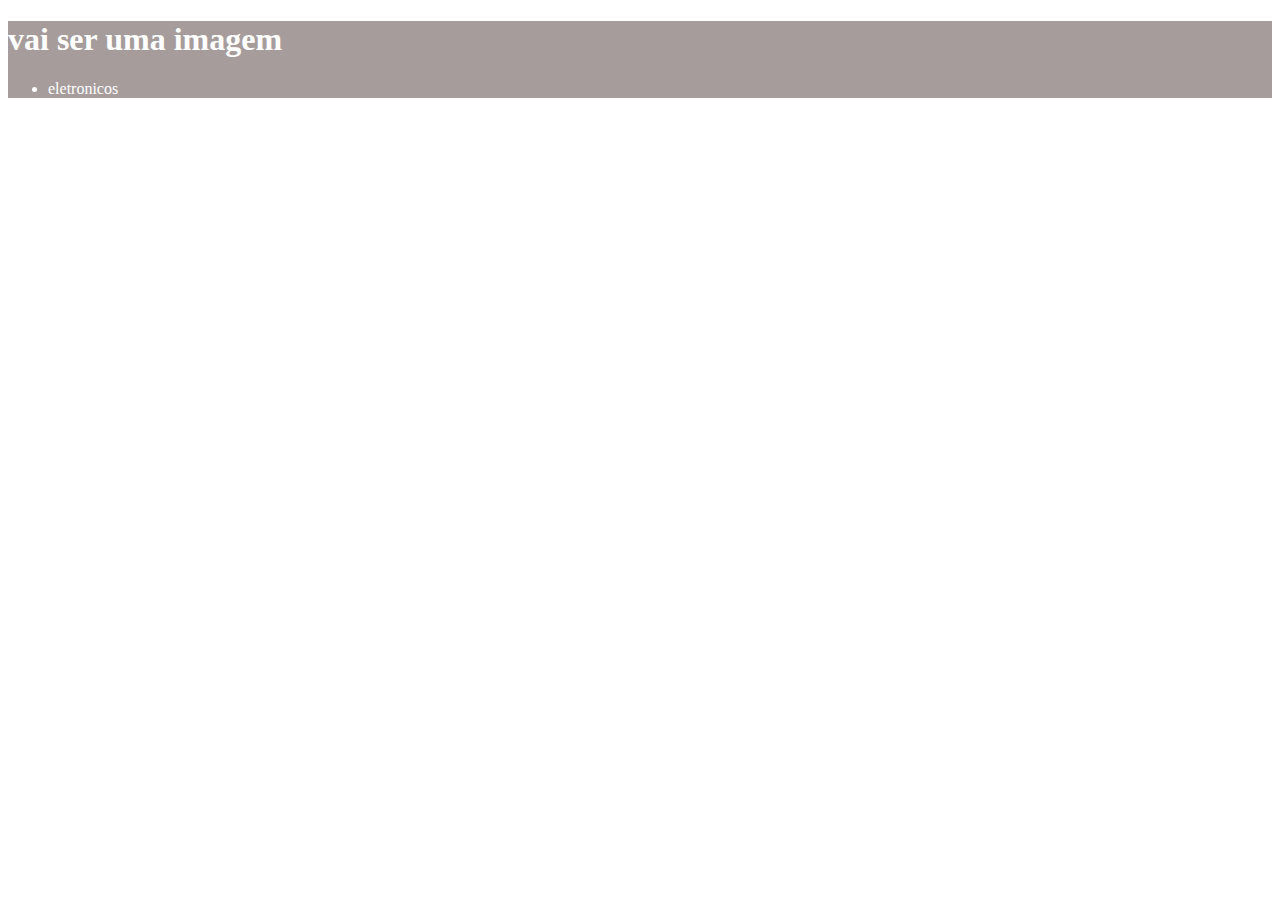
<file: index.html>
<!DOCTYPE html>
<html lang="en">
<head>
    <meta charset="UTF-8">
    <meta http-equiv="X-UA-Compatible" content="IE=edge">
    <meta name="viewport" content="width=device-width, initial-scale=1.0">
    <title>Document</title>
    <link rel="stylesheet" href="style.css">
</head>
<body>
    <header>   <h1>vai ser uma imagem</h1>
        <ul>
            <li>eletronicos
            </li>
        </ul>

    </header>
</body>
</html>
</file>
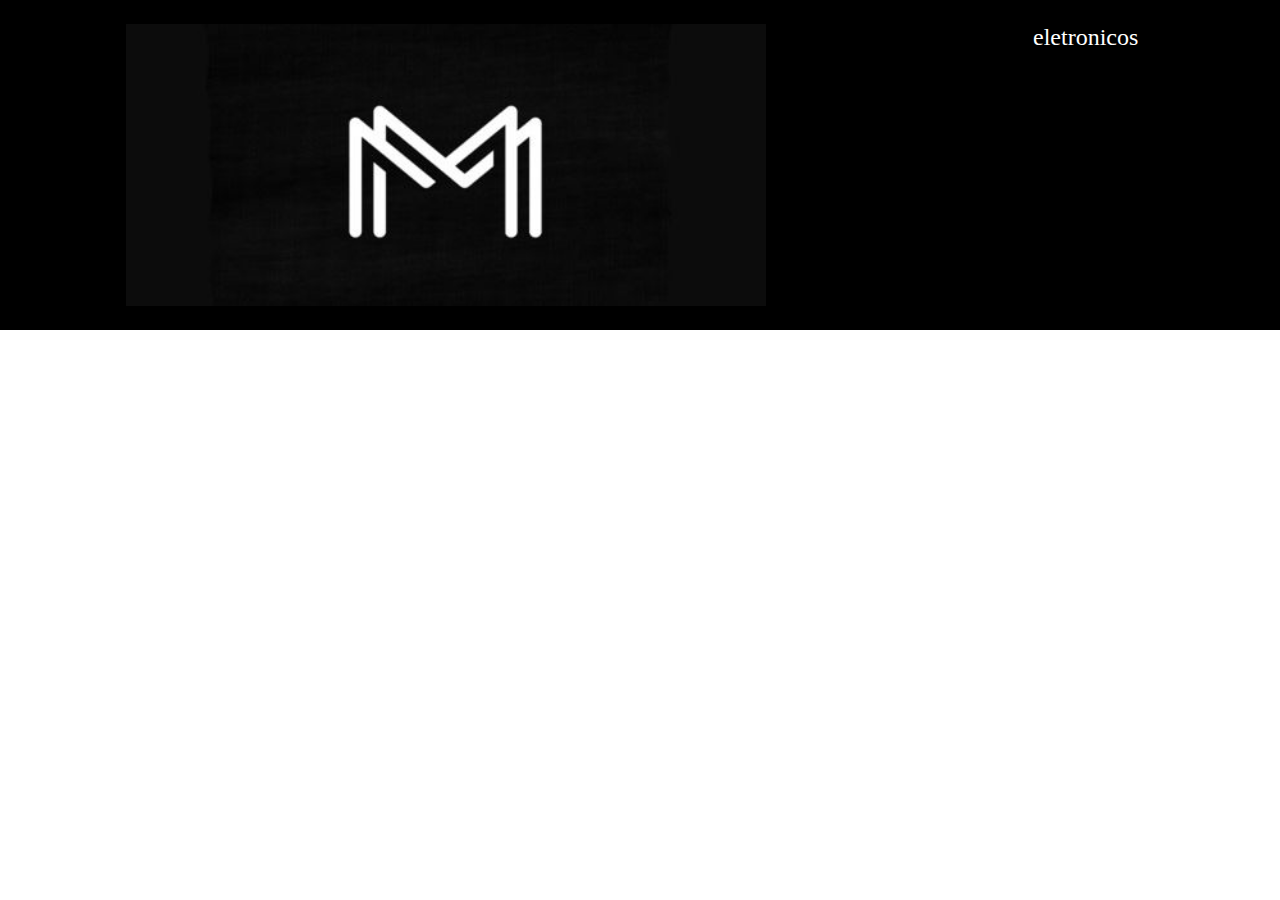
<file: site-turma-criative-main/index.html>
<!DOCTYPE html>
<html lang="en">
<head>
    <meta charset="UTF-8">
    <meta http-equiv="X-UA-Compatible" content="IE=edge">
    <meta name="viewport" content="width=device-width, initial-scale=1.0">
    <title>Document</title>
    <link rel="stylesheet" href="style.css">
</head>
<body>
    <header class="cabecalho"> 
         <img class="cabecalho-imagem" src="logoMM.jpg" alt="logo da marca">
        <ul class="cabecalho-lista">
            <li class="cabecalho-lista-item">eletronicos
        </ul>

    </header>
</body>
</html>
</file>
<file: style.css>
header{
    background-color: #A69C9C;
    color: white;
}
</file>
<file: site-turma-criative-main/style.css>
*{
    margin: 0;
    padding: 0;
}

.cabecalho {
    background-color: #000;
    color: white;
    display: flex;
    justify-content:space-around ;
    padding: 24px 0;
}
 
.cabecalho-imagem{
    width: 50%;
 }
 .cabecalho-lista-item{
    display: inline-block;
    margin: 0 16px;
    font-size: 24px;
 }
</file>
